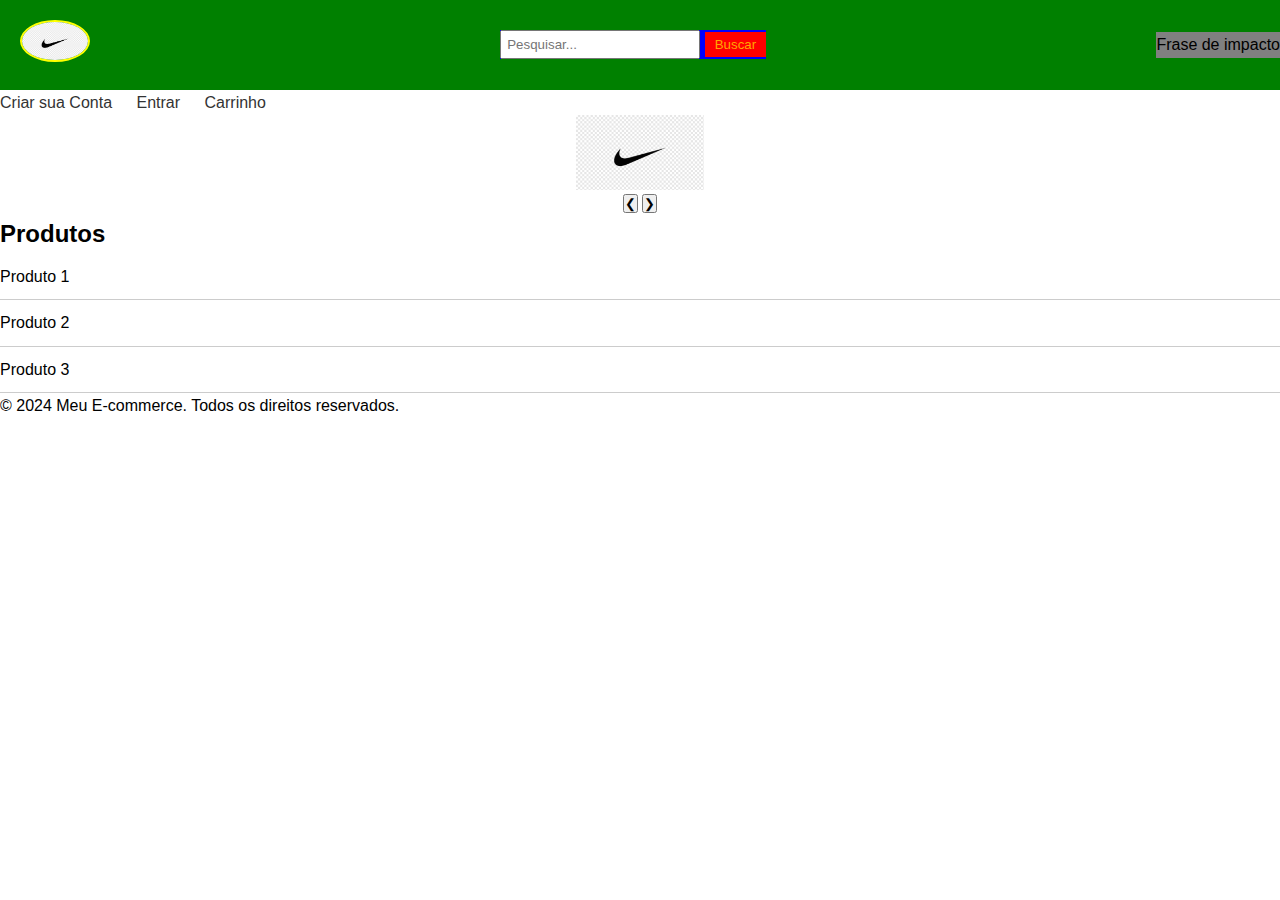
<file: pele/index.html>
<!DOCTYPE html>
<html lang="pt-BR">
<head>
<meta charset="UTF-8">
<meta name="viewport" content="width=device-width, initial-scale=1.0">
<script src="scrypt.js"></script>
<title>Meu E-commerce</title>
<link rel="stylesheet" href="style.css">
</head>
<body>
<header>
<div class="header-content">
<div><img src="nike.png" class="logo"></div>
<div class="barraDePesquisa">
<input type="text" placeholder="Pesquisar...">
<button type="submit">Buscar</button>
</div>
<div class="fraseDeImpacto">Frase de impacto</div>
</div>
</header>
<nav>
<ul>
<li><a href="criarconta.html">Criar sua Conta</a></li>
<li><a href="#">Entrar</a></li>
<li><a href="#">Carrinho</a></li>
</ul>
</nav>
<section class="promocoes">
<div class="promocoes-carrosel">
<div class="promo-item">
<img src="nike.png" alt="Promoção 1">
</div>
<div class="promo-item">
<img src="chuteira.png" alt="Promoção 2">
</div>

<div class="promo-item">
<img src="camisa.png" alt="Promoção 3">
</div>
<!-- Botões de navegação -->
<div class="navigation-buttons">
<button class="prev" onclick="changePromo(-1)">❮</button>
<button class="next" onclick="changePromo(1)">❯</button>
</div>
</div>
</section>
<section class="products">
<h2>Produtos</h2>
<ul>
<li>Produto 1</li>
<li>Produto 2</li>
<li>Produto 3</li>
<!-- Adicione mais produtos conforme necessário -->
</ul>
</section>
<footer>
<p>&copy; 2024 Meu E-commerce. Todos os direitos reservados.</p>
</footer>
</body>
</html>
</file>
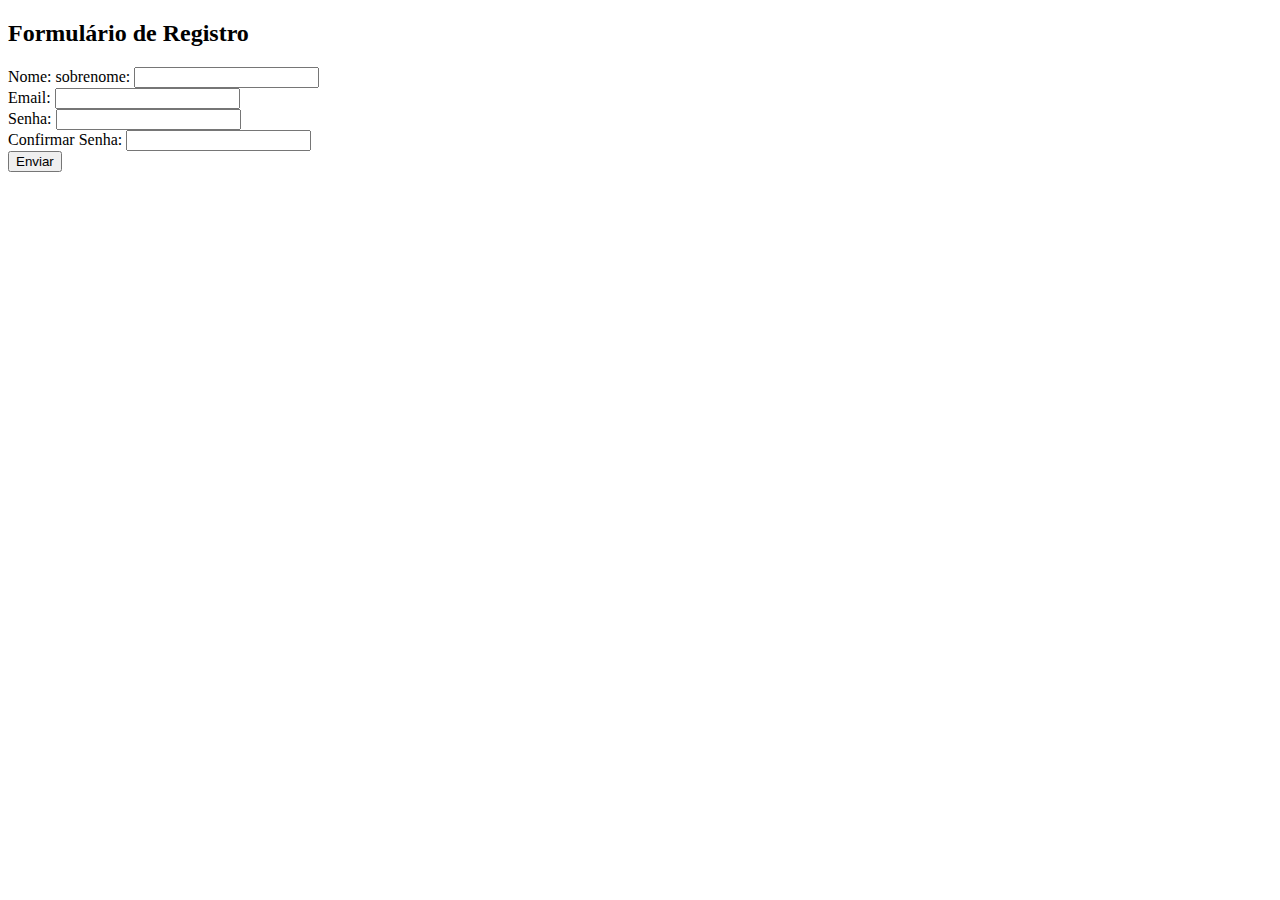
<file: pele/criarconta.html>
<!DOCTYPE html>
<html lang="en">
<head>
    <meta charset="UTF-8">
    <meta name="viewport" content="width=device-width, initial-scale=1.0">
    <title>Formulário</title>
</head>
<body>
    <h2>Formulário de Registro</h2>
    <form action="/submit_form" method="post">
        <div>
            
            <label for="nome">Nome:</label>
            <label for="nome">sobrenome:</label>
            <input type="text" id="nome" name="nome" required>
        </div>
        <div>
            <label for="email">Email:</label>
            <input type="email" id="email" name="email" required>
        </div>
        <div>
            <label for="senha">Senha:</label>
            <input type="password" id="senha" name="senha" required>
        </div>
        <div>
            <label for="confirmar_senha">Confirmar Senha:</label>
            <input type="password" id="confirmar_senha" name="confirmar_senha" required>
        </div>
        <div>
            <button type="submit">Enviar</button>
        </div>
    </form>
</body>
</html>
</file>
<file: pele/style.css>
/* Reset de Estilos */
* {
margin: 0;
padding: 0;
box-sizing: border-box;
}
/* Estilos Gerais */
body {
font-family: Arial, sans-serif;
line-height: 1.6;
}
header {
background-color: #008000 ;
}
.logo{
width: 70px;
border-radius: 50%;
border:solid 2px #ffff00;

margin:20px;
}
.header-content {
display: flex;
justify-content: space-between;
align-items: center;
}

.barraDePesquisa {
background-color: #0000ff ;
}

.barraDePesquisa input[type="text"] {
padding: 5px;
width: 200px;
}
.barraDePesquisa button {
padding: 5px 10px;
background-color: #FF0000;
color: #ffa500;
border: none;
cursor: pointer;
}
.fraseDeImpacto {
background-color: grey;
}
nav ul {
list-style-type: none;
}
nav ul li {
display: inline;
margin-right: 20px;
}
a {
text-decoration: none;
color: #333;
}
a:hover {
color: #666;

}
/*carrossel de promoções*/
.promocoes {
text-align: center;
}
.promocoes-carrosel {
overflow: hidden; /* Oculta as promoções que excedem o contêiner */
}
.promo-item {
display: none;
}
.promo-item img {
max-width: 10%;
max-height: 10%;
display: block;
margin: 0 auto;
}
.products ul {
list-style-type: none;
}
.products ul li {
border-bottom: 1px solid #ccc;
padding: 10px 0;
}
.footer {
text-align: center;
}
</file>
